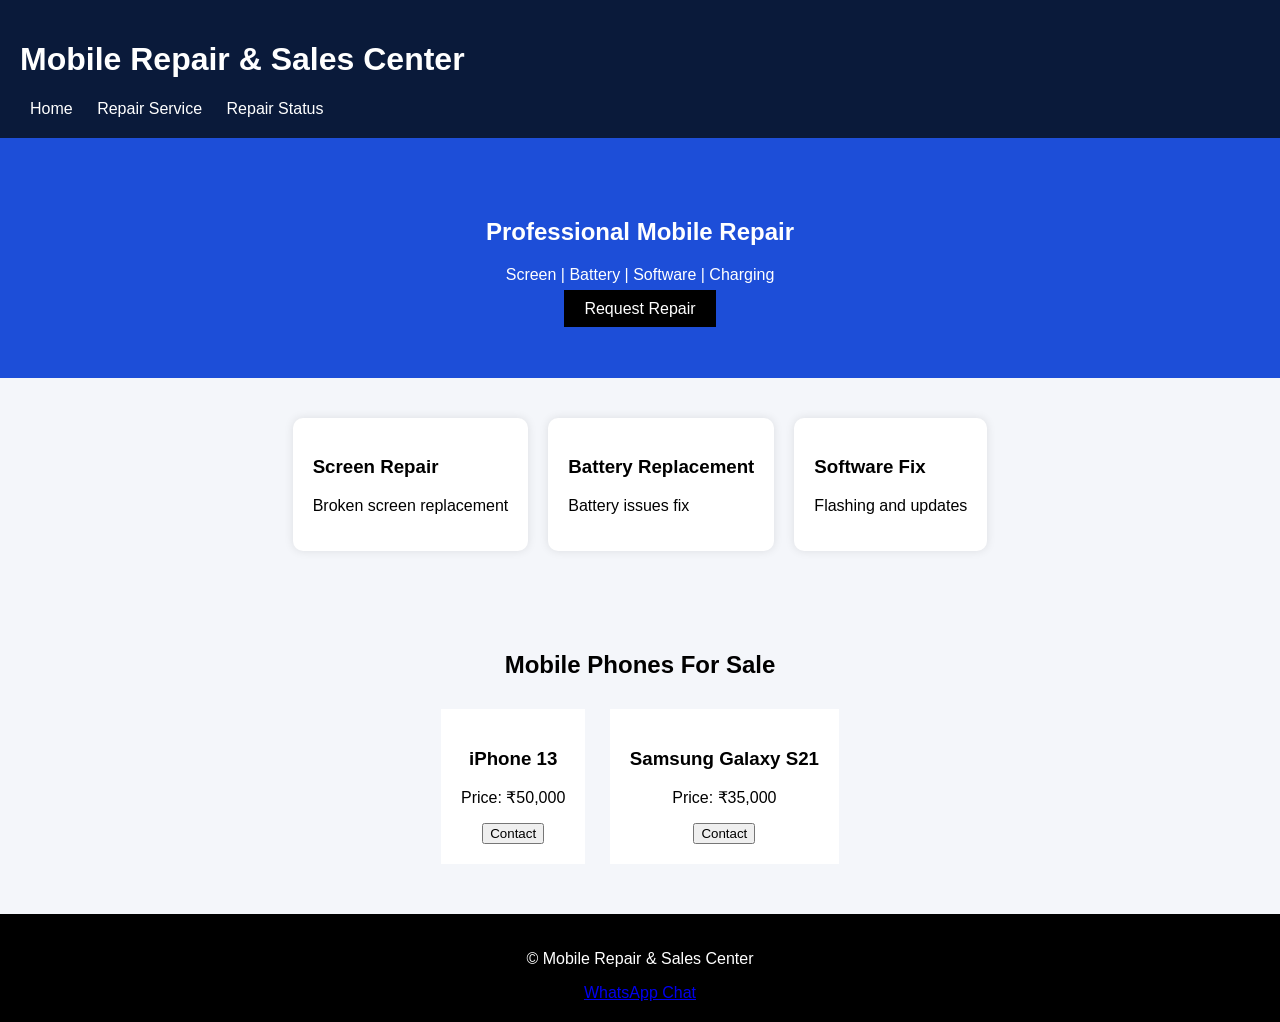
<file: index.html>
<!DOCTYPE html>
<html>
<head>
<title>Mobile Repair & Sales Center</title>
<link rel="stylesheet" href="style.css">
</head>

<body>

<header>
<h1>Mobile Repair & Sales Center</h1>
<nav>
<a href="index.html">Home</a>
<a href="repair.html">Repair Service</a>
<a href="status.html">Repair Status</a>
</nav>
</header>

<section class="hero">
<h2>Professional Mobile Repair</h2>
<p>Screen | Battery | Software | Charging</p>
<a href="repair.html" class="btn">Request Repair</a>
</section>

<section class="services">

<div class="card">
<h3>Screen Repair</h3>
<p>Broken screen replacement</p>
</div>

<div class="card">
<h3>Battery Replacement</h3>
<p>Battery issues fix</p>
</div>

<div class="card">
<h3>Software Fix</h3>
<p>Flashing and updates</p>
</div>

</section>

<section class="sales">

<h2>Mobile Phones For Sale</h2>

<div class="product">
<h3>iPhone 13</h3>
<p>Price: ₹50,000</p>
<button>Contact</button>
</div>

<div class="product">
<h3>Samsung Galaxy S21</h3>
<p>Price: ₹35,000</p>
<button>Contact</button>
</div>

</section>

<footer>

<p>© Mobile Repair & Sales Center</p>

<a href="https://wa.me/919999999999">WhatsApp Chat</a>

</footer>

</body>
</html>
</file>
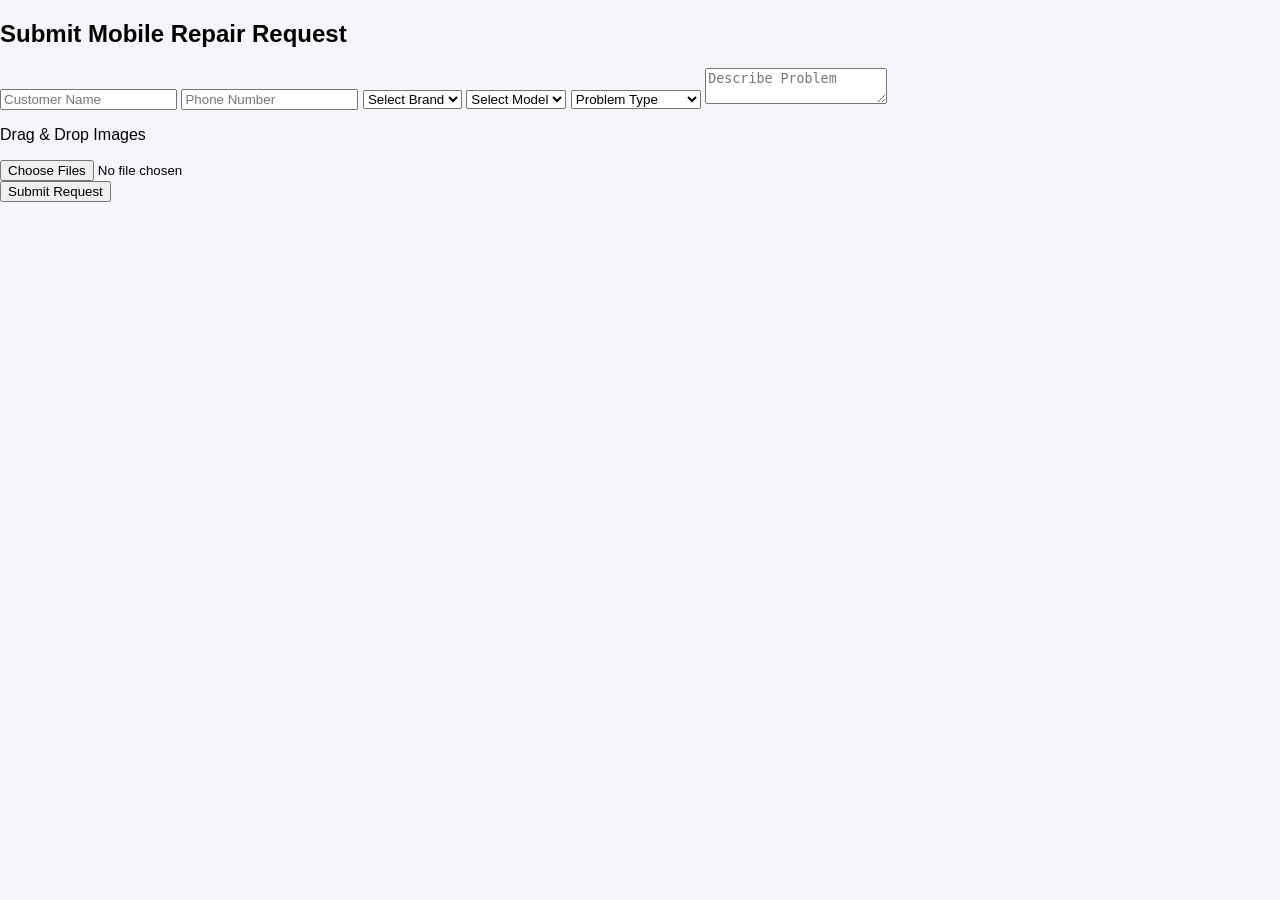
<file: repair.html>
<!DOCTYPE html>
<html>
<head>

<title>Repair Request</title>
<link rel="stylesheet" href="style.css">

</head>

<body>

<h2>Submit Mobile Repair Request</h2>

<form id="repairForm">

<input type="text" placeholder="Customer Name" required>

<input type="tel" placeholder="Phone Number" required>

<select id="brand">
<option>Select Brand</option>
<option>Apple</option>
<option>Samsung</option>
<option>Xiaomi</option>
<option>Realme</option>
<option>Oppo</option>
<option>Vivo</option>
</select>

<select id="model">
<option>Select Model</option>
</select>

<select>
<option>Problem Type</option>
<option>Screen Broken</option>
<option>Battery Issue</option>
<option>Charging Problem</option>
<option>Software Issue</option>
</select>

<textarea placeholder="Describe Problem"></textarea>

<div id="drop-area">
<p>Drag & Drop Images</p>
<input type="file" multiple>
</div>

<button type="submit">Submit Request</button>

</form>

<p id="ticket"></p>

<script src="script.js"></script>

</body>
</html>
</file>
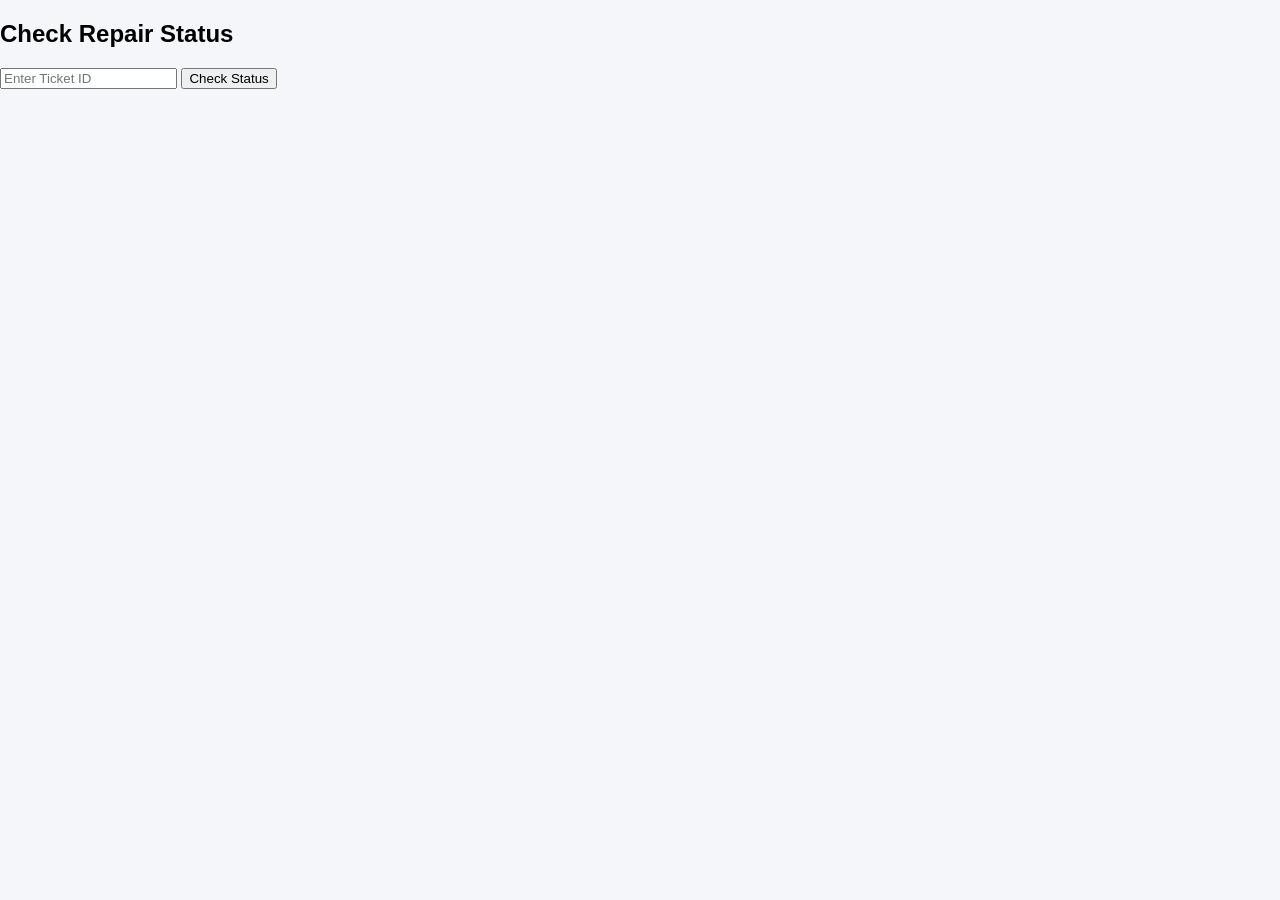
<file: status.html>
<!DOCTYPE html>
<html>

<head>
<title>Repair Status</title>
<link rel="stylesheet" href="style.css">
</head>

<body>

<h2>Check Repair Status</h2>

<input type="text" id="ticketInput" placeholder="Enter Ticket ID">

<button onclick="checkStatus()">Check Status</button>

<p id="statusResult"></p>

<script>

function checkStatus(){

let statusList=[
"Pending",
"Under Inspection",
"Repair in Progress",
"Ready for Pickup",
"Completed"
]

let random=statusList[Math.floor(Math.random()*statusList.length)]

document.getElementById("statusResult").innerHTML="Status: "+random

}

</script>

</body>

</html>
</file>
<file: style.css>
body{

font-family:Arial;
margin:0;
background:#f4f6fa;

}

header{

background:#0a1a3a;
color:white;
padding:20px;

}

nav a{

color:white;
margin:10px;
text-decoration:none;

}

.hero{

background:#1d4ed8;
color:white;
text-align:center;
padding:60px;

}

.btn{

background:black;
color:white;
padding:10px 20px;
text-decoration:none;

}

.services{

display:flex;
justify-content:center;
gap:20px;
padding:40px;

}

.card{

background:white;
padding:20px;
border-radius:10px;
box-shadow:0 0 10px rgba(0,0,0,0.1);

}

.sales{

text-align:center;
padding:40px;

}

.product{

background:white;
padding:20px;
margin:10px;
display:inline-block;

}

footer{

background:black;
color:white;
text-align:center;
padding:20px;

}
</file>
